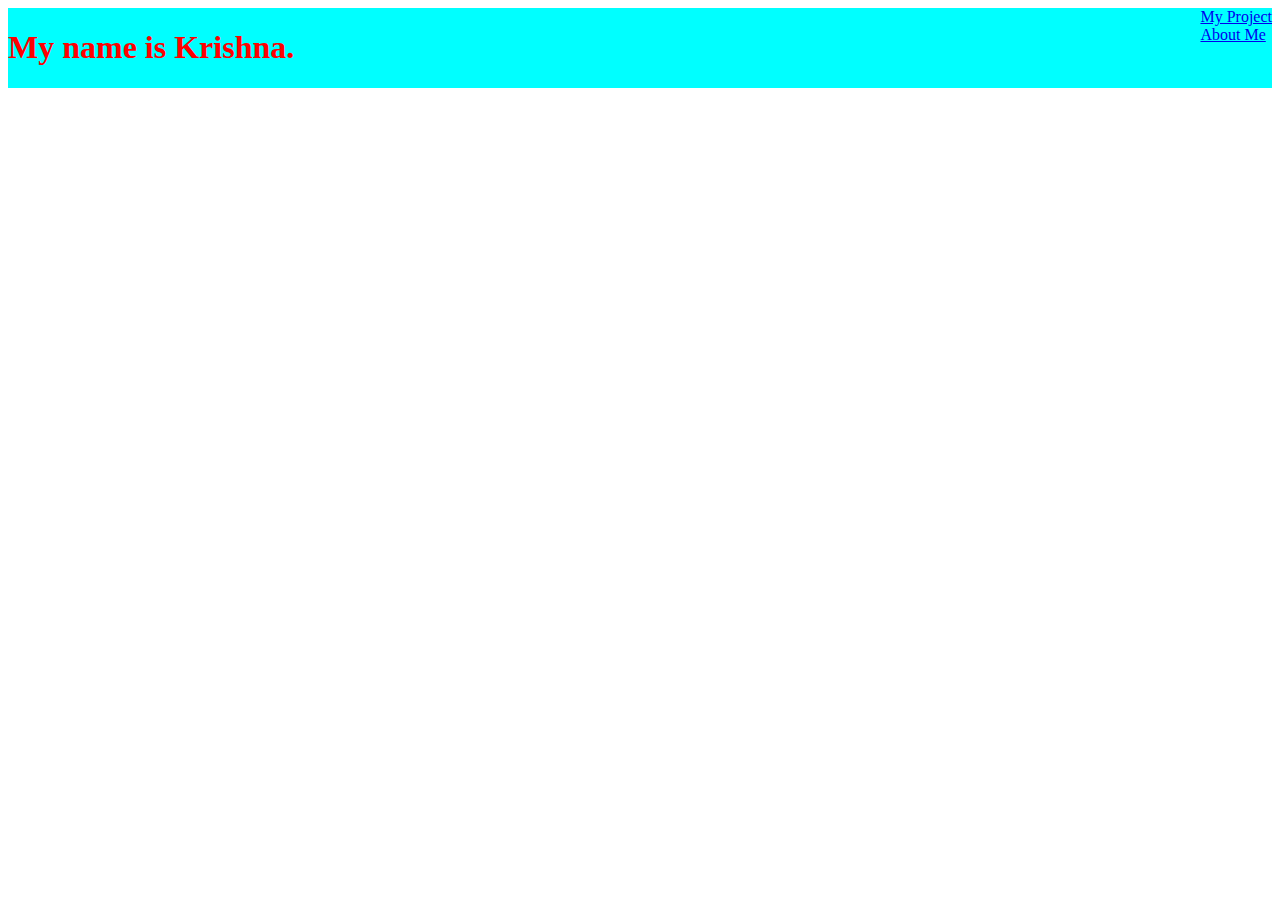
<file: index.html>
<!DOCTYPE html>
<html lang="en">
<head>
    <meta charset="UTF-8">
    <meta http-equiv="X-UA-Compatible" content="IE=edge">
    <meta name="viewport" content="width=device-width, initial-scale=1.0">
    <title>My Portfolio</title>
    <link rel = "stylesheet" type="text/css" href="style.css"/>
</head>
<body>
    <div class = "header">
        <h1>
            My name is Krishna.   
           </h1>  
           <div class = 'menu'>
            <a href = "projects.html">My Project</a>
            <br>
            <a href = "#">About Me</a>
           </div> 
          
    </div>
 


</body>
</html>
</file>
<file: style.css>
h1 {
color:red    
}
.header{
display: flex ;
background-color: aqua;
justify-content: space-between;   
}
.grid{
display: flex;
flex-wrap: wrap;
justify-content: space-evenly;    
}
.footer{
display: flex;
justify-content: flex-end;
    
}
.footer a{
    margin-left: 200px;   
}
</file>
